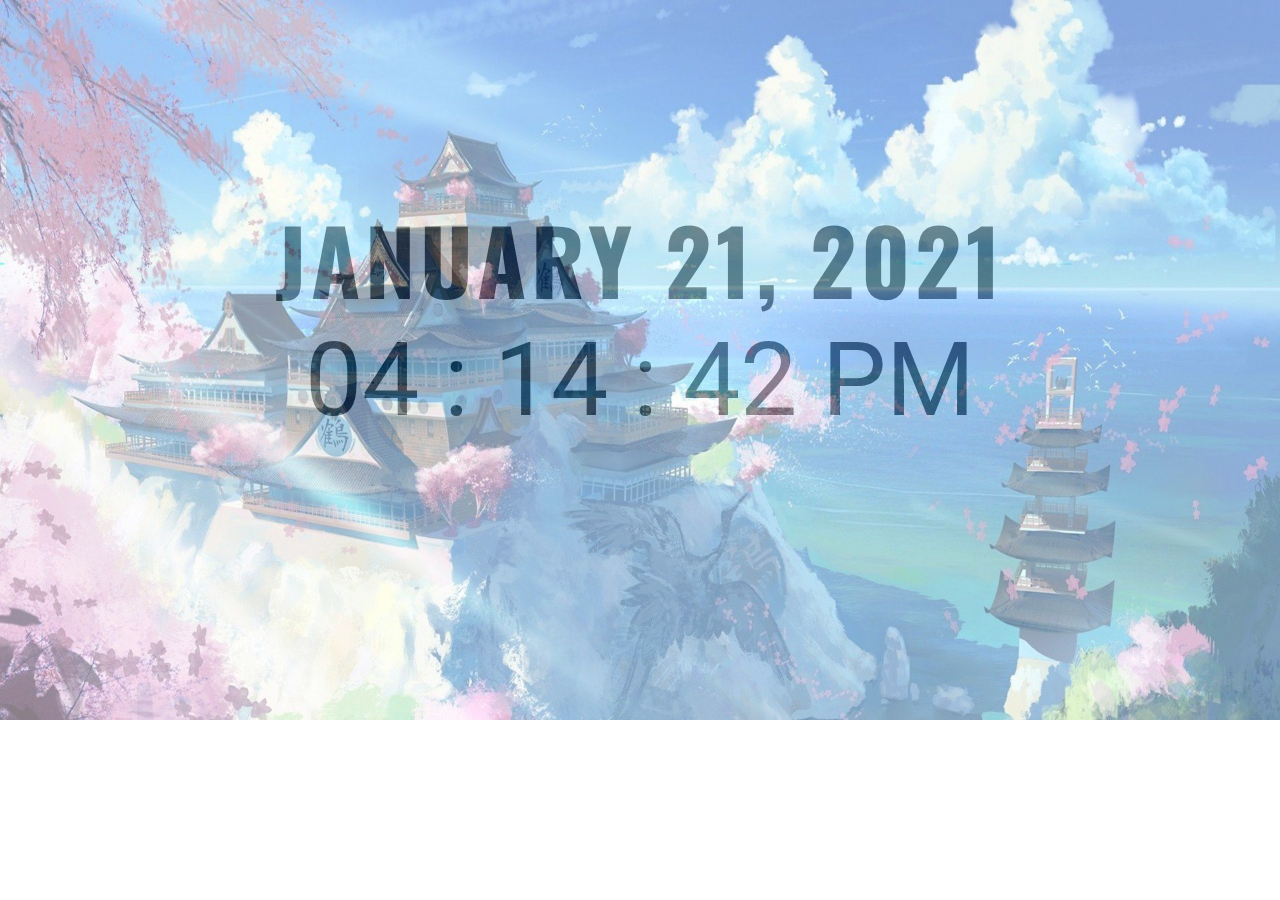
<file: index.html>
<html>
    <head>
        <title>Realtime Clock</title>
        <script src="js/script.js"></script>
        <link rel="stylesheet" href="css/style.css">
        <link rel="preconnect" href="https://fonts.gstatic.com">
        <link href="https://fonts.googleapis.com/css2?family=Oswald:wght@200&family=Roboto:wght@100&display=swap" rel="stylesheet">
    </head>
    <body onload="realtimeClock()">
        <h1>JANUARY 21, 2021</h1>
        <div id="clock"></div>
        <img class="img-background" src="image/landscape.jpg">
        </div>
    </body>
</html>
</file>
<file: css/style.css>
html, body {
    margin: 0;
    width: 100%;
}

.main-container {
    width: 100%;
    height: 1080px;
    position: relative;
}

.img-background {
    width: 100%;
    height: auto;
    opacity: 0.6;
}

h1 {
    width: 100%;
    margin-top: 15%;
    position: absolute;
    font-size: 7vw;
    font-weight: bold;
    text-align: center;
    color: black;
    font-family: 'Oswald', sans-serif;
    letter-spacing: 5px;
}

#clock {
    width: 100%;
    position: absolute;
    font-size: 8vw;
    color: black;
    text-align: center;
    font-family: 'Roboto', sans-serif;
    margin-top: 25%;
}
</file>
